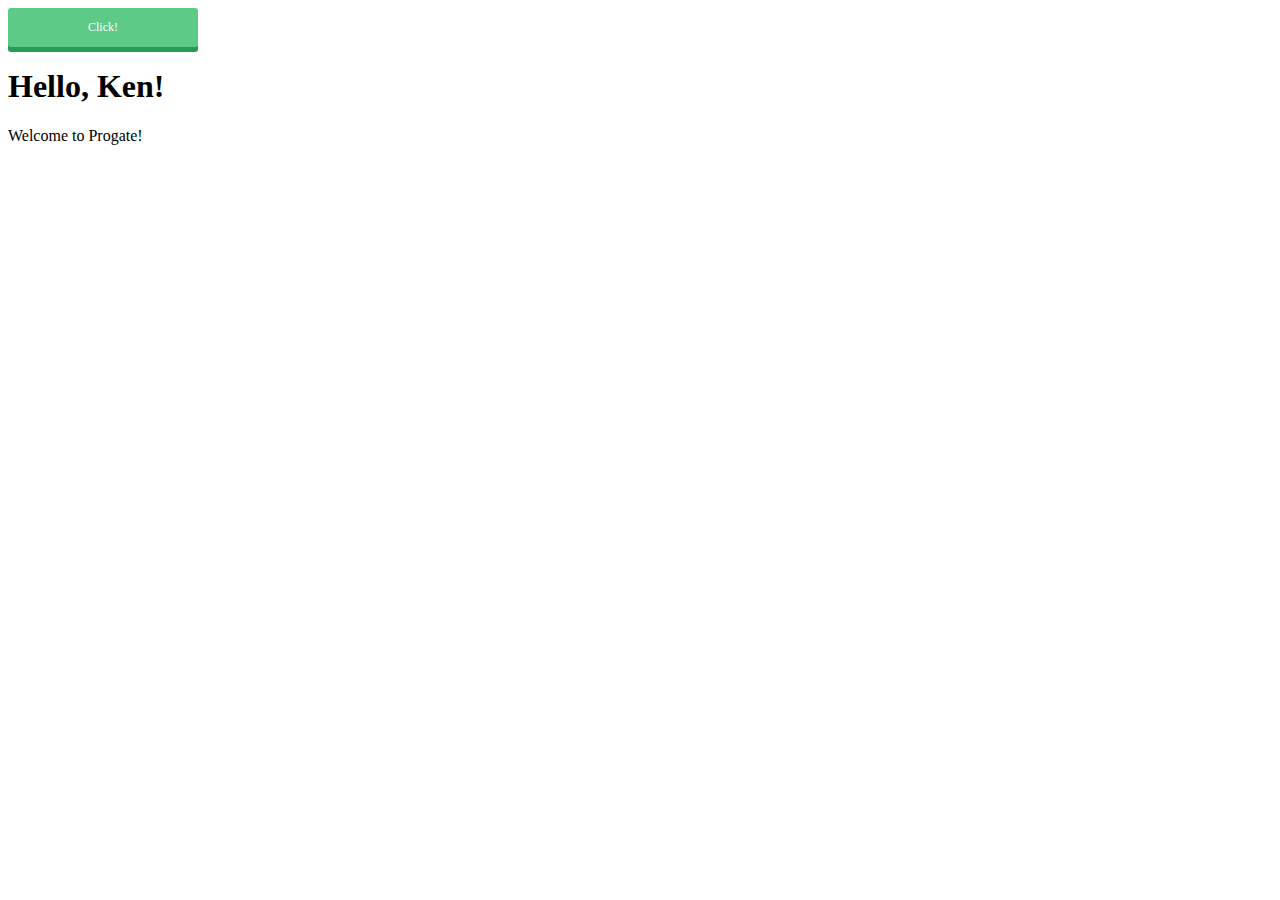
<file: jquery_study_1/page10/index.html>
<!DOCTYPE html>
<html>
<head>
  <meta charset="utf-8">
  <title>Progate</title>
  <link rel="stylesheet" type="text/css" href="stylesheet.css">
  <script src="https://ajax.googleapis.com/ajax/libs/jquery/2.1.4/jquery.min.js"></script>
</head>
<body>
  <div class="btn">Click!</div>
  
  <h1 id="title">Hello, Ken!</h1>
  
  <p id="text">Welcome to Progate!</p>
  
  <script src="script.js"></script>

</body>
</html>
</file>
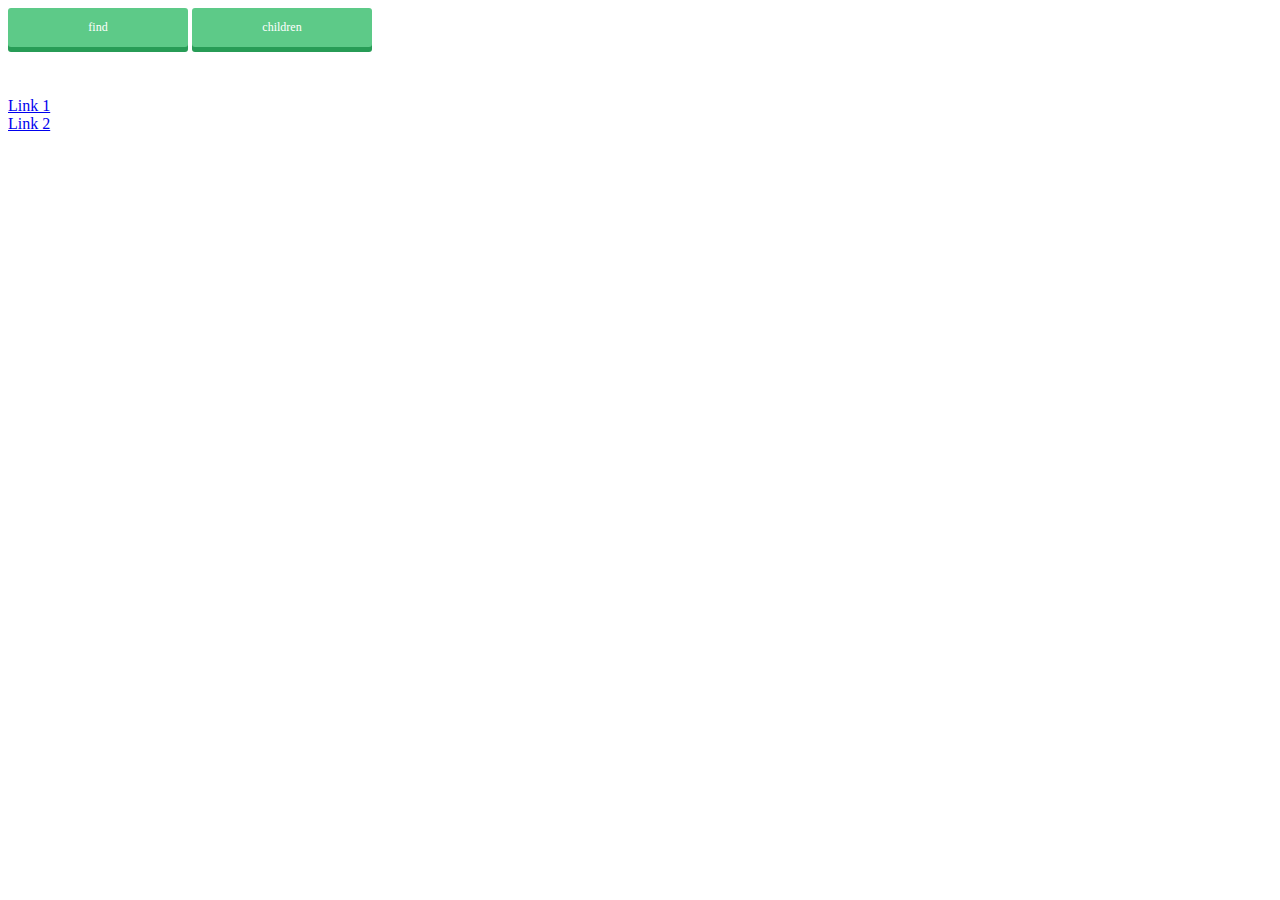
<file: jquery_study_1/page11/index.html>
<!DOCTYPE html>
<html>
<head>
  <meta charset="utf-8">
  <title>Progate</title>
  <link rel="stylesheet" type="text/css" href="stylesheet.css">
  <script src="https://ajax.googleapis.com/ajax/libs/jquery/2.1.4/jquery.min.js"></script>
</head>
<body>
  <!-- Add the id "find-method" -->
  <div id="find-method" class="btn">find</div>
  
  <!-- Add the id "children-method" -->
  <div id="children-method" class="btn">children</div>
  
  <div id="wrapper">
    <a href="#">Link 1</a>
    <div>
      <a href="#">Link 2</a>
    </div>
  </div>

  <script src="script.js"></script>

</body>
</html>
</file>
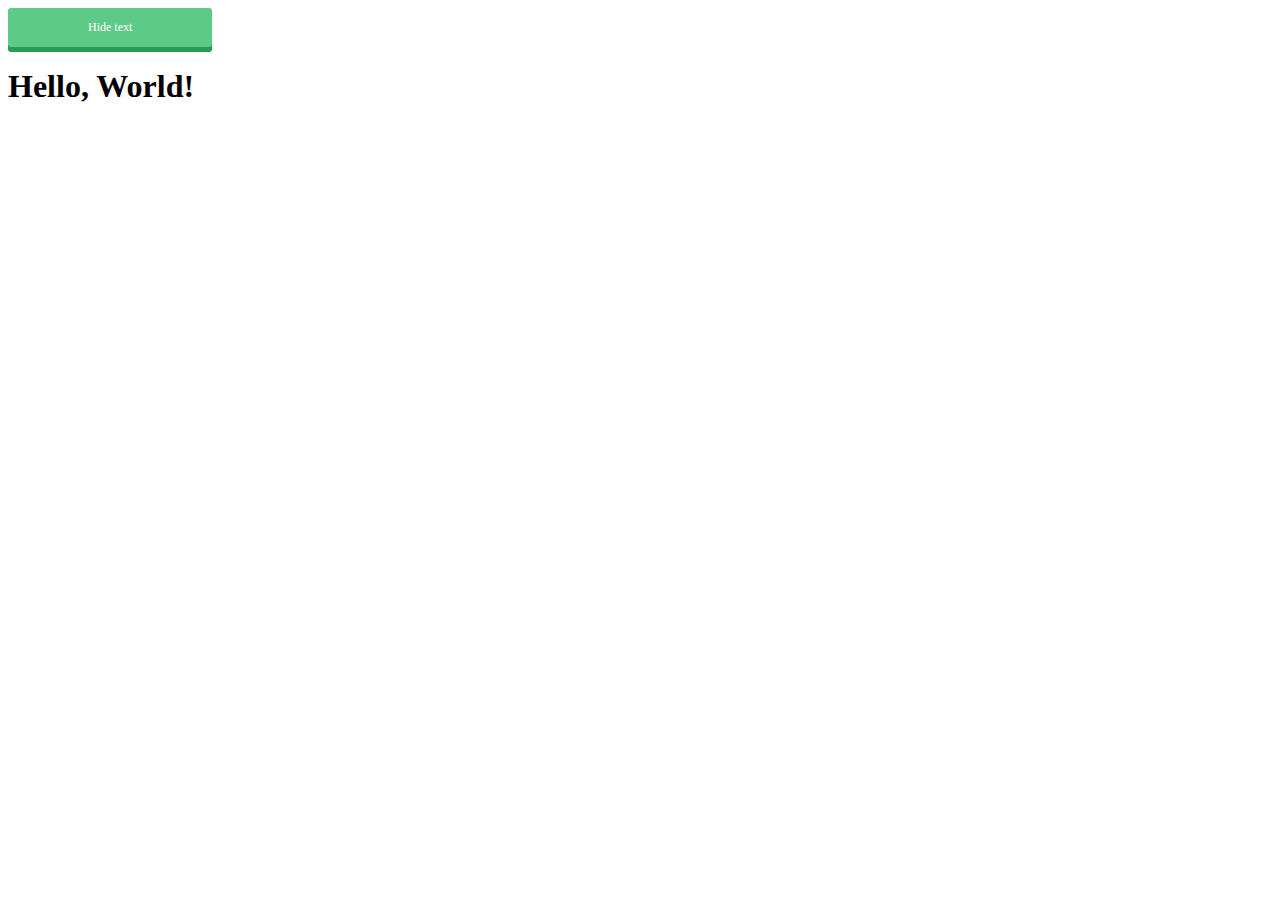
<file: jquery_study_1/page6/index.html>
<!DOCTYPE html>
<html>
<head>
  <meta charset="utf-8">
  <title>Progate</title>
  <link rel="stylesheet" type="text/css" href="stylesheet.css">
  <script src="https://ajax.googleapis.com/ajax/libs/jquery/2.1.4/jquery.min.js"></script>
</head>
<body>
  <!-- Add the id "hide-text" to the <div> tag -->
  <div class="btn" id="hide-text">Hide text</div>
  
  <!-- Add the id "text" to the <h1> tag -->
  <h1 id="text">Hello, World!</h1>

  <script src="script.js"></script>

</body>
</html>
</file>
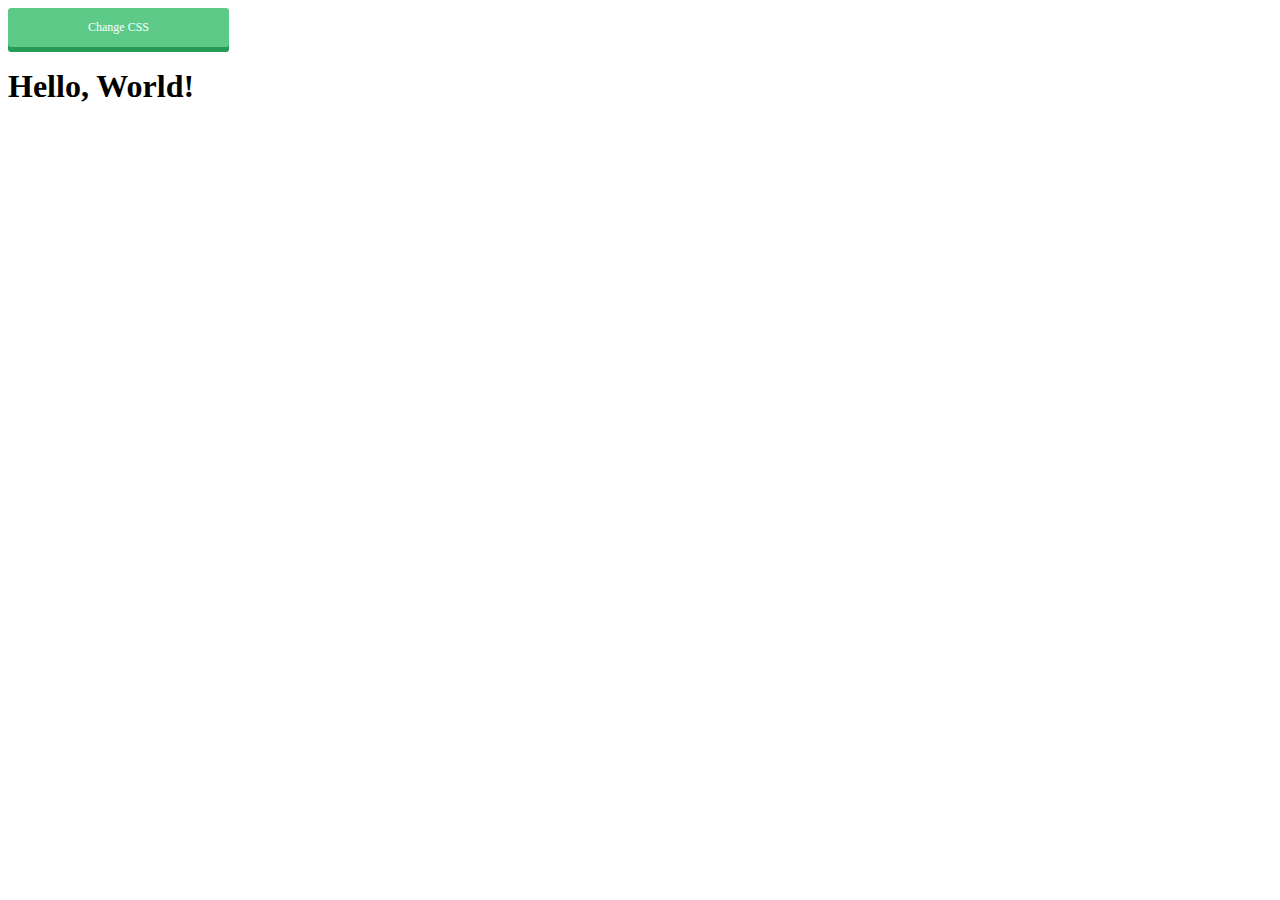
<file: jquery_study_1/page7/index.html>
<!DOCTYPE html>
<html>
<head>
  <meta charset="utf-8">
  <title>Progate</title>
  <link rel="stylesheet" type="text/css" href="stylesheet.css">
  <script src="https://ajax.googleapis.com/ajax/libs/jquery/2.1.4/jquery.min.js"></script>
</head>
<body>
  <!-- Add the id "change-css" to the <div> tag -->
  <div id="change-css" class="btn">Change CSS</div>
  
  <h1 id="text">Hello, World!</h1>
  
  <script src="script.js"></script>

</body>
</html>
</file>
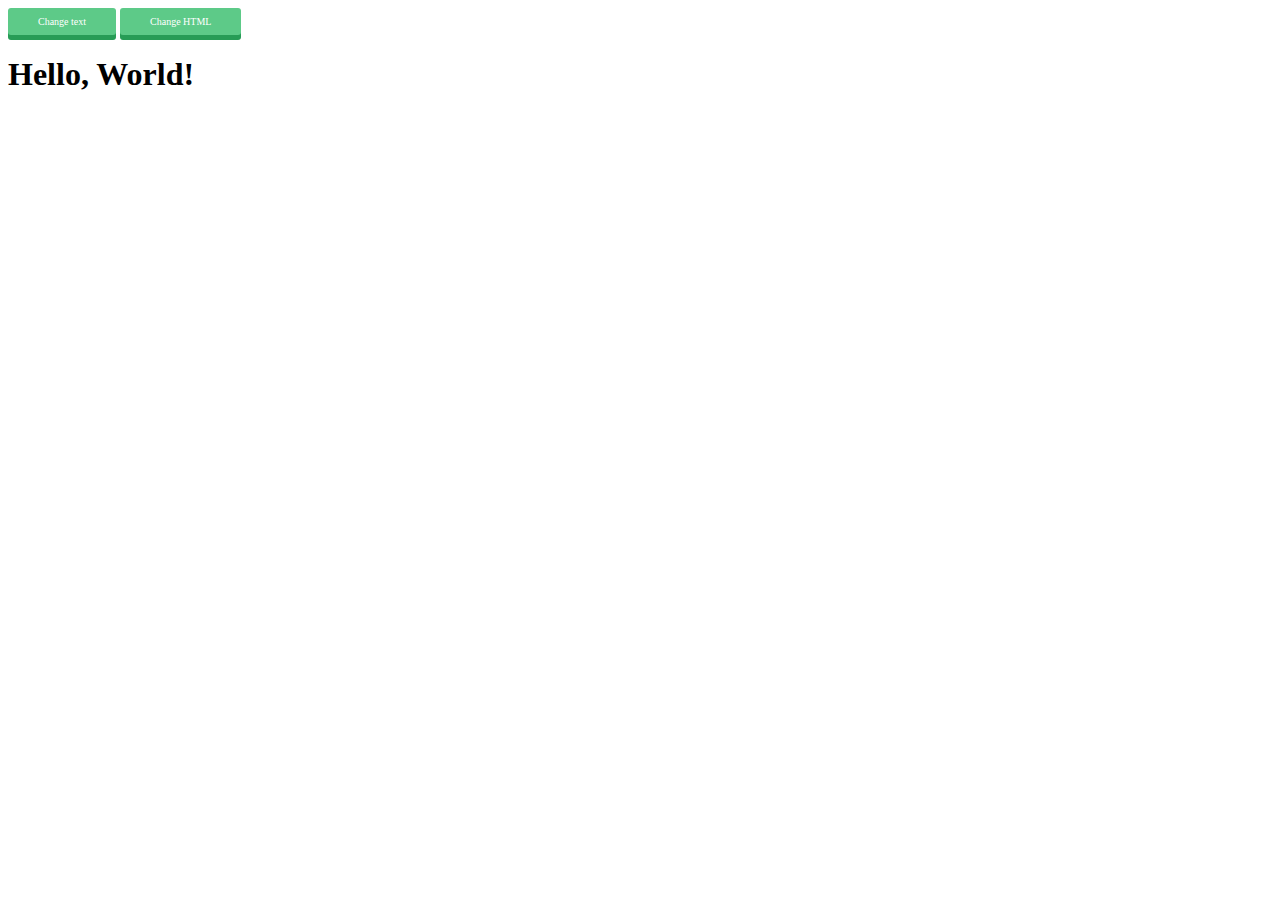
<file: jquery_study_1/page8/index.html>
<!DOCTYPE html>
<html>
<head>
  <meta charset="utf-8">
  <title>Progate</title>
  <link rel="stylesheet" type="text/css" href="stylesheet.css">
  <script src="https://ajax.googleapis.com/ajax/libs/jquery/2.1.4/jquery.min.js"></script>
</head>
<body>
  <!-- Add the id "change-text" to the <div> tag -->
  <div id="change-text" class="btn">Change text</div>
  
  <!-- Add the id "change-html" to the <div> tag -->
  <div id="change-html" class="btn">Change HTML</div>
  
  <h1 id="text">Hello, World!</h1>
  
  <script src="script.js"></script>

</body>
</html>
</file>
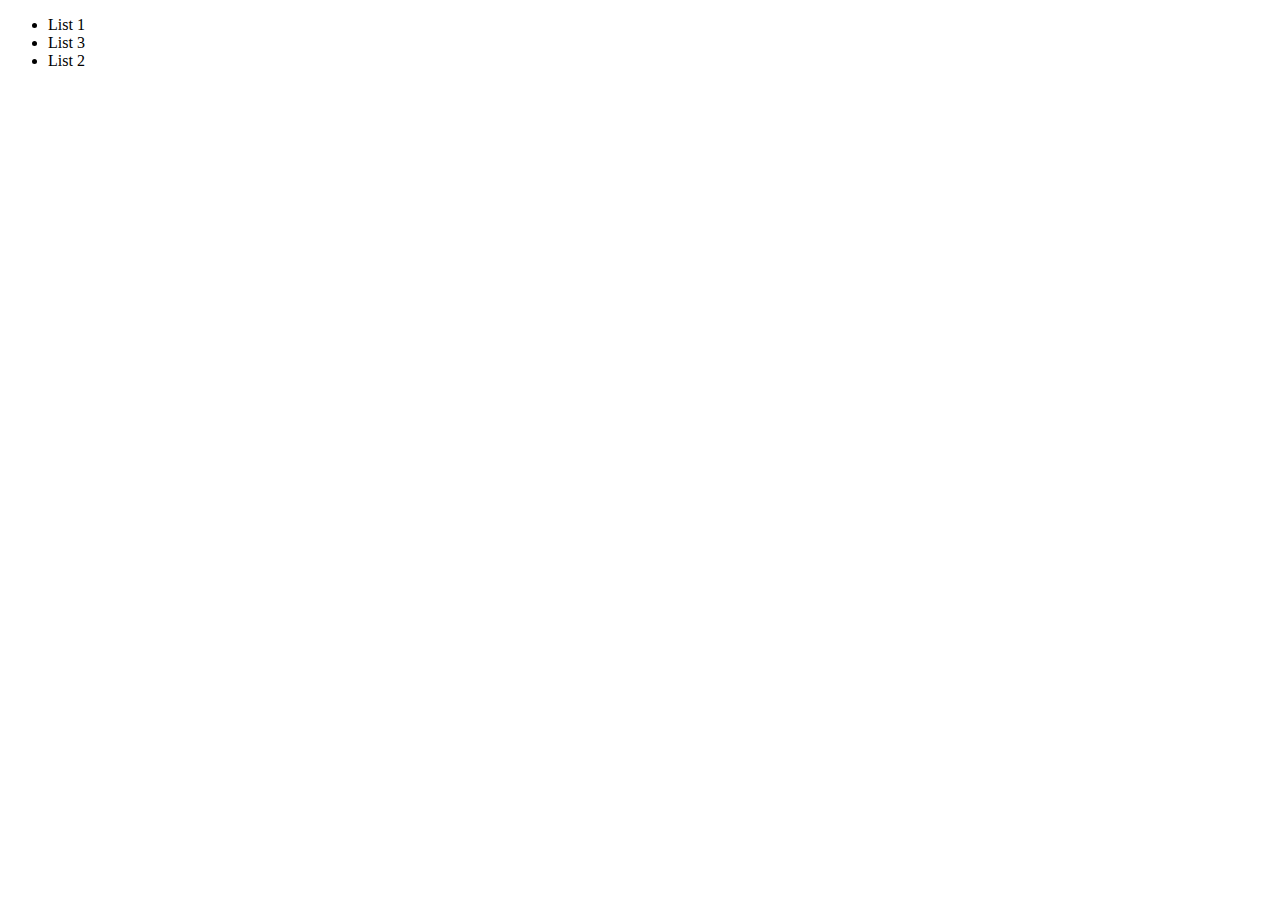
<file: jquery_study_1/page9/index.html>
<!DOCTYPE html>
<html>
<head>
  <meta charset="utf-8">
  <title>Progate</title>
  <link rel="stylesheet" type="text/css" href="stylesheet.css">
  <script src="https://ajax.googleapis.com/ajax/libs/jquery/2.1.4/jquery.min.js"></script>
</head>
<body>
  <ul>
    <!-- Add the class "list-item" to all the <li> tags -->
    <li class="list-item">List 1</li>
    <li class="list-item">List 3</li>
    <li class="list-item">List 2</li>
  </ul>
  
  <script src="script.js"></script>

</body>
</html>
</file>
<file: jquery_study_1/page10/stylesheet.css>
.btn {
  display: inline-block;
  cursor: pointer;
  padding: 12px 80px;
  background-color: #5dca88;
  box-shadow: 0px 5px #279C56;
  border-radius: 3px;
  color: #fff;
  font-size: 12px;
}

.btn:active {
  position: relative;
  top: 5px;
  box-shadow: none;
}
</file>
<file: jquery_study_1/page11/stylesheet.css>
.btn {
  display: inline-block;
  cursor: pointer;
  width: 180px;
  padding: 12px 0;
  background-color: #5dca88;
  box-shadow: 0px 5px #279C56;
  border-radius: 3px;
  color: #fff;
  font-size: 12px;
  margin-bottom: 20px;
  text-align: center;
}

.btn:active {
  position: relative;
  top: 5px;
  box-shadow: none;
}

#wrapper {
  margin-top: 30px;
}
</file>
<file: jquery_study_1/page6/stylesheet.css>
.btn{
  display: inline-block;
  cursor: pointer;
  padding: 12px 80px;
  background-color: #5dca88;
  box-shadow: 0px 5px #279C56;
  border-radius: 3px;
  color: #fff;
  font-size: 12px;
}

.btn:active{
  position: relative;
  top: 5px;
  box-shadow: none;
}
</file>
<file: jquery_study_1/page7/stylesheet.css>
.btn {
  display: inline-block;
  cursor: pointer;
  padding: 12px 80px;
  background-color: #5dca88;
  box-shadow: 0px 5px #279C56;
  border-radius: 3px;
  color: #fff;
  font-size: 12px;
}

.btn:active {
  position: relative;
  top: 5px;
  box-shadow: none;
}
</file>
<file: jquery_study_1/page8/stylesheet.css>
.btn{
  display: inline-block;
  cursor: pointer;
  padding: 8px 30px;
  background-color: #5dca88;
  box-shadow: 0px 5px #279C56;
  border-radius: 3px;
  color: #fff;
  font-size: 10px;
}

.btn:active{
  position: relative;
  top: 5px;
  box-shadow: none;
}
</file>
<file: jquery_study_1/page9/stylesheet.css>
li {
  cursor: pointer;
}
</file>
